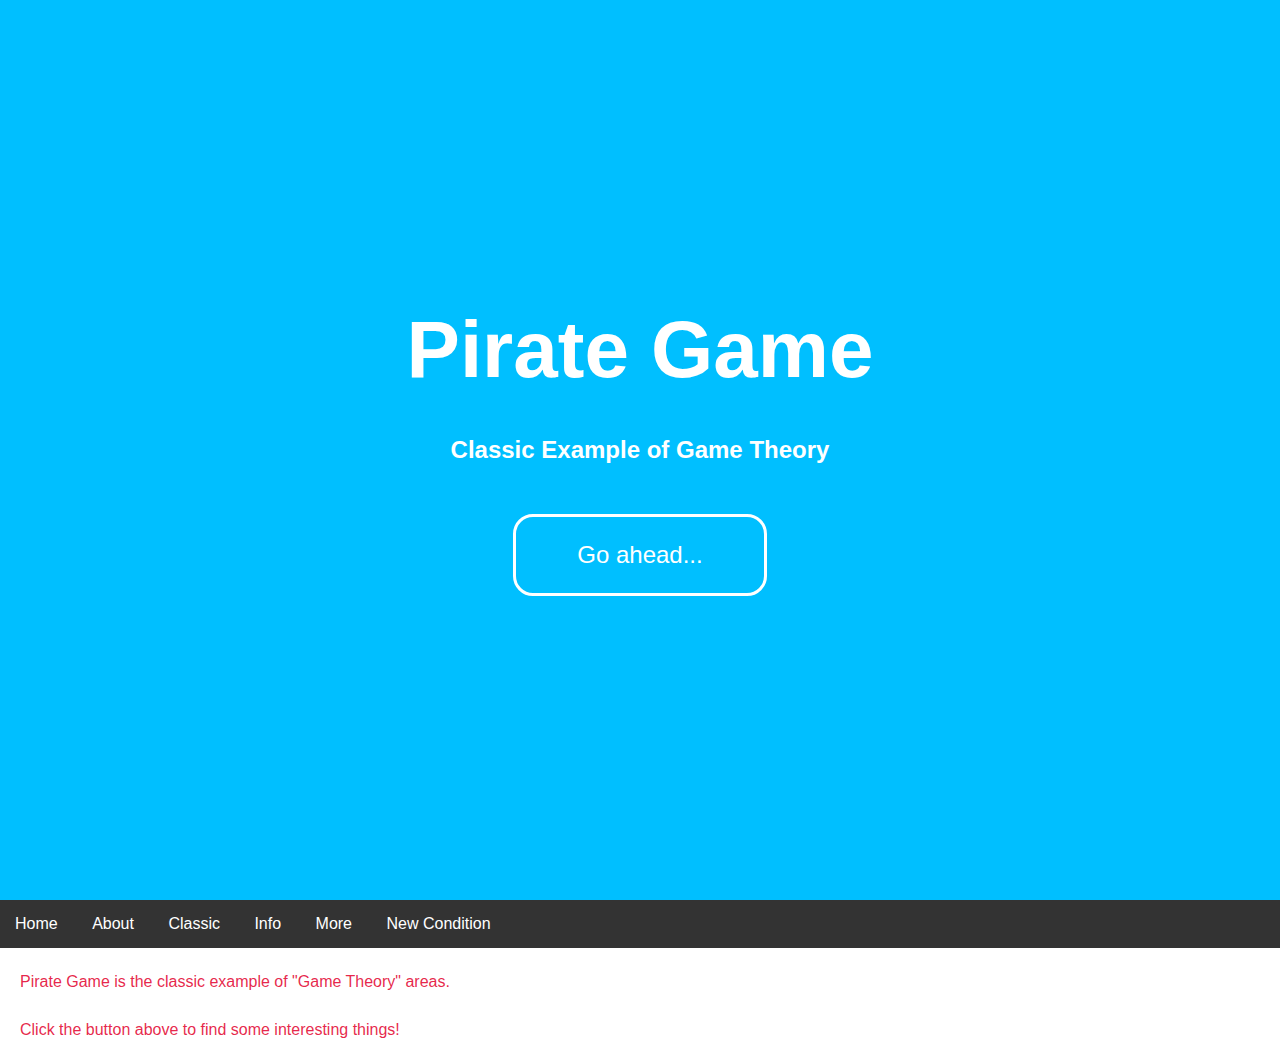
<file: index.html>
<!DOCTYPE html>
<html>

<head>
    <title>Pirate Game</title>
    <link rel="stylesheet" href="style.css">
    <link rel="stylesheet" href="style_index.css"> 
</head>

<body>
    <section class="hero">
        <div class="hero-inner">
            <h1>Pirate Game</h1>
            <h2>Classic Example of Game Theory</h2>
            <a href="classic.html" class="btn">Go ahead...</a>
        </div>
    </section>

    <nav id="navbar">
        <a href="index.html" target="_blank">Home</a>
        <a href="about.html" target="_blank">About</a>
        <a href="classic.html" target="_blank">Classic</a>
        <a href="info.html" target="_blank">Info</a>
        <a href="more.html" target="_blank">More </a>
        <a href="NewCondition.html" target="_blank">New Condition</a>
    </nav>

    <main>
        <p>

            Pirate Game is the classic example of "Game Theory" areas. 
            <br>
            Click the button above to find some interesting things!

        </p>

    </main>
</body>

</html>
</file>
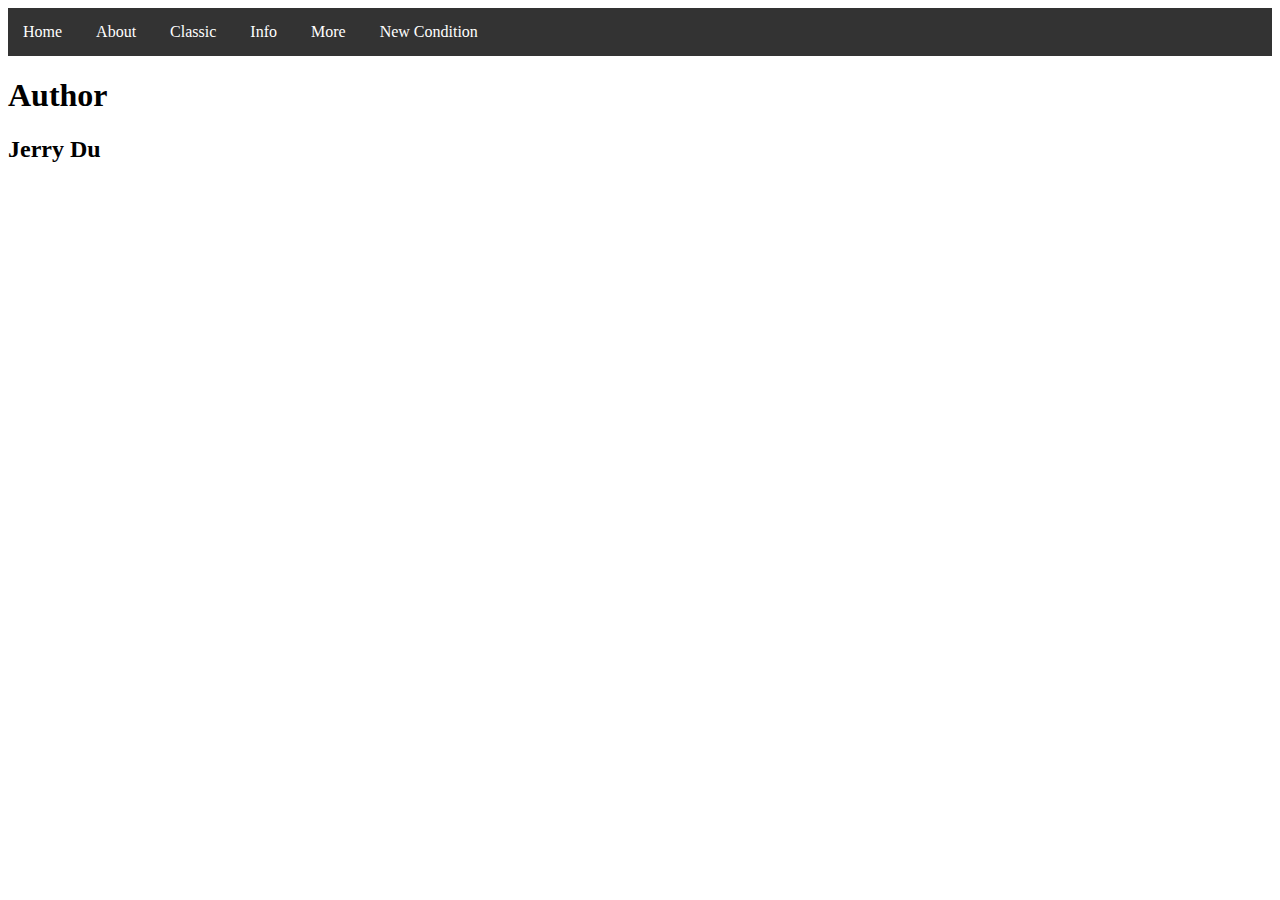
<file: about.html>
<!DOCTYPE html>
<html lang="en">
<head>
    <meta charset="UTF-8">
    <meta name="viewport" content="width=device-width, initial-scale=1.0">
    <title>About</title>
    <link href="style.css" rel="stylesheet">
    <link href="style_about.css" rel="stylesheet">
    <nav id="navbar">
        <a href="index.html" target="_blank">Home</a>
        <a href="about.html" target="_blank">About</a>
        <a href="classic.html" target="_blank">Classic</a>
        <a href="info.html" target="_blank">Info</a>
        <a href="more.html" target="_blank">More </a>
        <a href="NewCondition.html" target="_blank">New Condition</a>
    </nav>
</head>
<body>
    <h1>
        Author
    </h1>
    <h2>
        Jerry Du
    </h2>

    <p>
        Jerry read the original problem when he was in grade 6, then he found it interesting and introduced it to his roommates. 
        <br>
        Then they discussed for a week, changing the condition given by the problem. 
        <br>
        This website is the summary of parts conclusion. 
    </p>
    
</body>
</html>
</file>
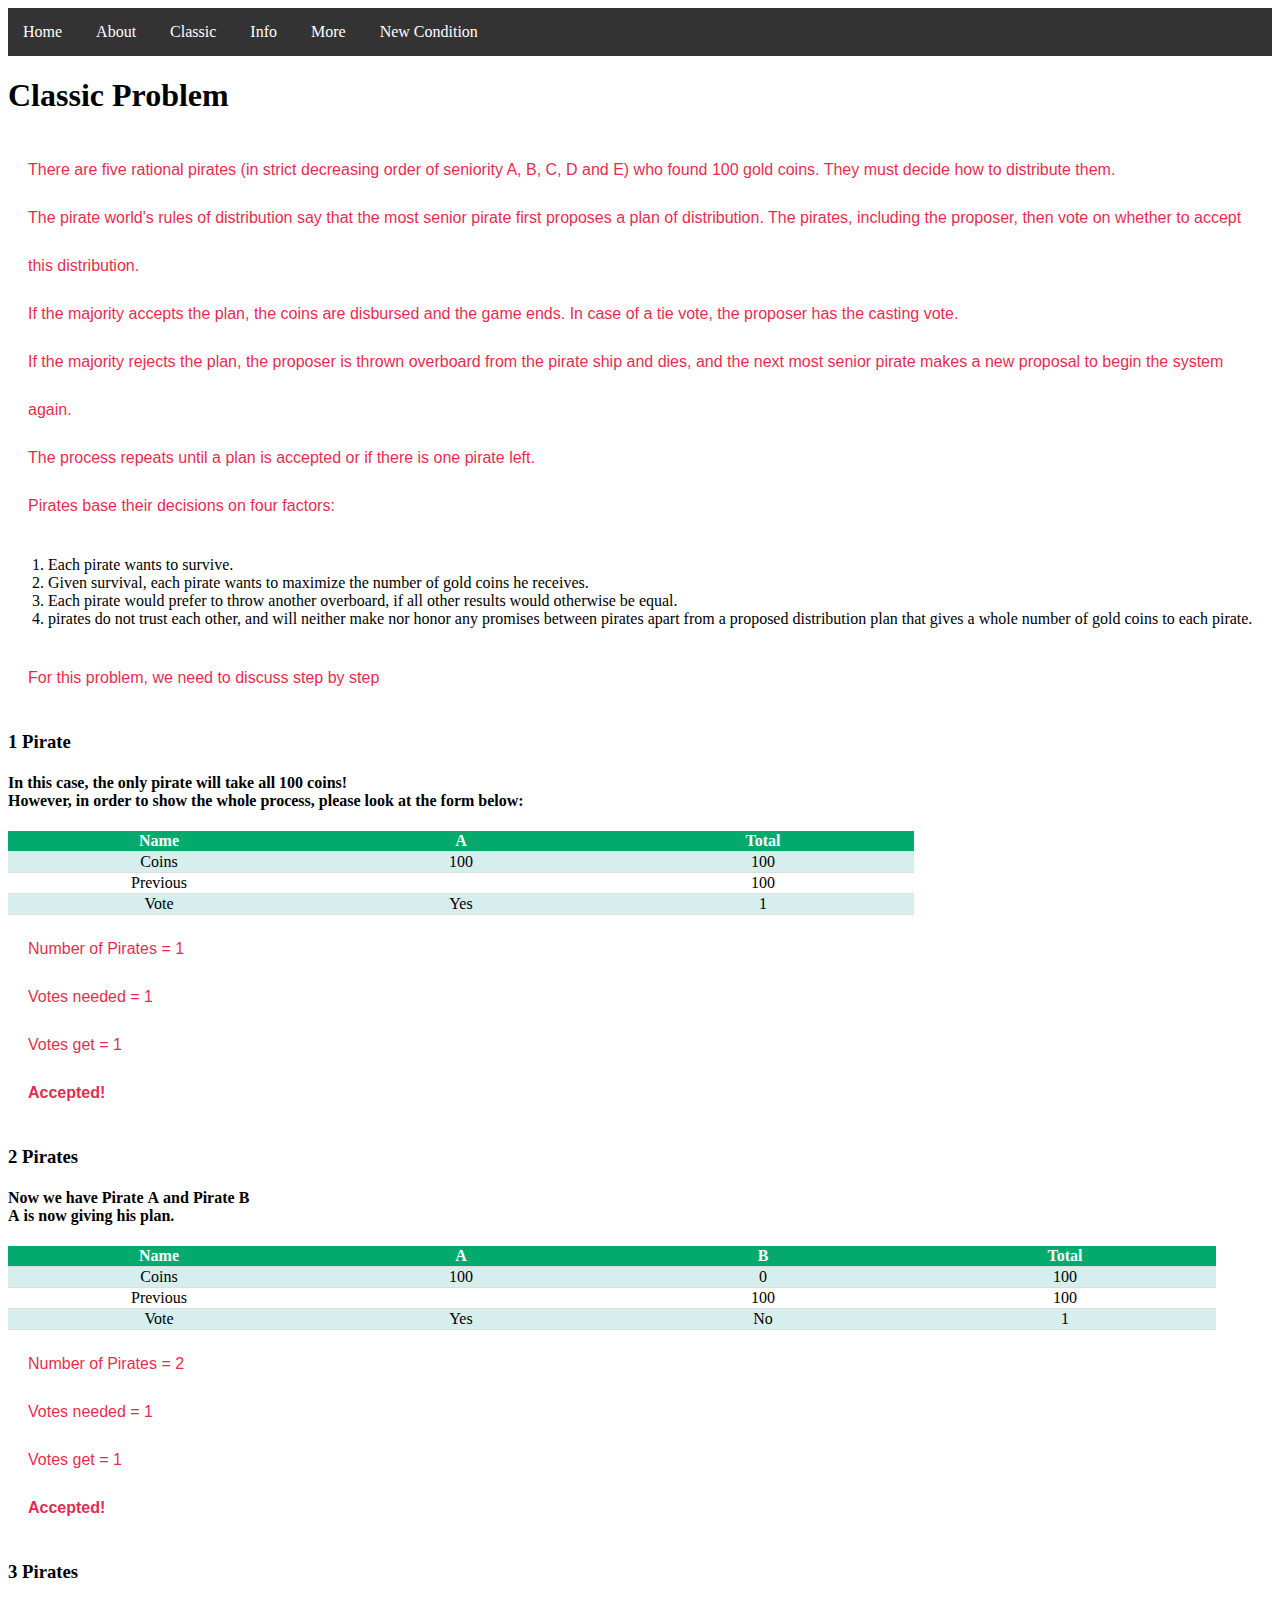
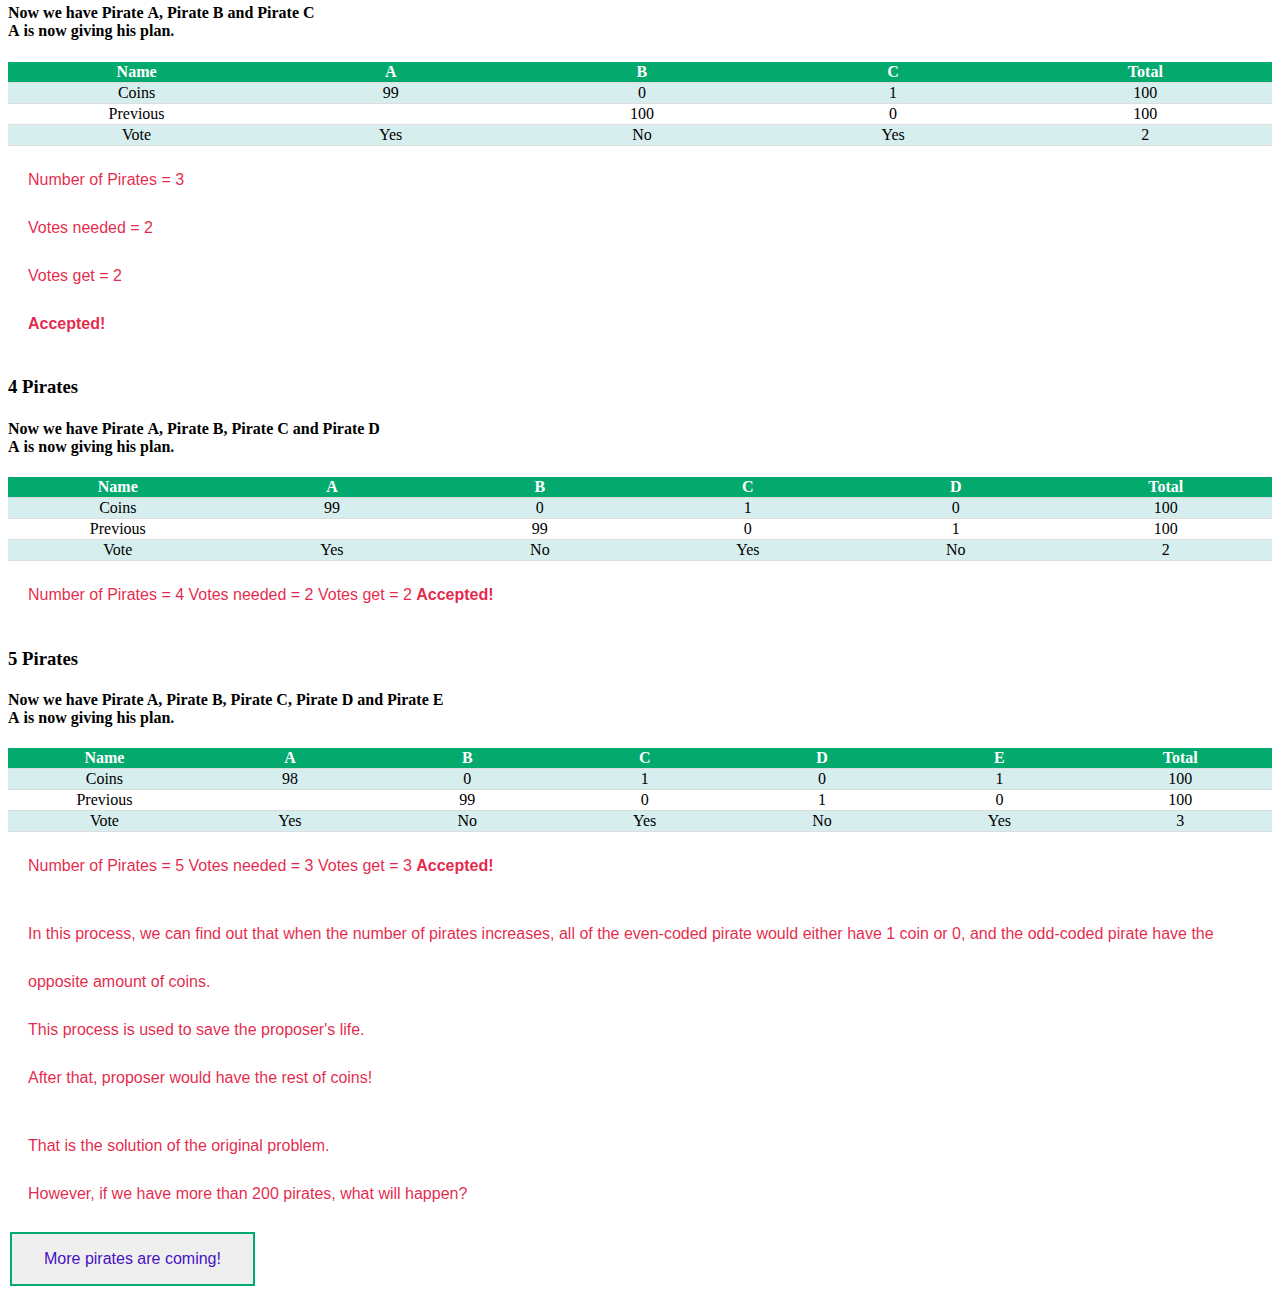
<file: classic.html>
<!DOCTYPE html>
<html lang="en">

<head>
    
    <meta charset="UTF-8">
    <meta name="viewport" content="width=device-width, initial-scale=1.0">
    <link href='style.css' rel='stylesheet'>
    <link href="style_classic.css" rel="stylesheet">

    <title>Classic</title>

    <nav id="navbar">
        <a href="index.html" target="_blank">Home</a>
        <a href="about.html" target="_blank">About</a>
        <a href="classic.html" target="_blank">Classic</a>
        <a href="info.html" target="_blank">Info</a>
        <a href="more.html" target="_blank">More </a>
        <a href="NewCondition.html" target="_blank">New Condition</a>
    </nav>

</head>

<body>
    
    <h1>
        Classic Problem
    </h1>


    <div class="Explanation">
        <p>There are five rational pirates (in strict decreasing order of seniority A, B, C, D and E) who found 100 gold coins. They must decide how to distribute them.
            <br>
            The pirate world's rules of distribution say that the most senior pirate first proposes a plan of distribution. The pirates, including the proposer, then vote on whether to accept this distribution. 
            <br>
            If the majority accepts the plan, the coins are disbursed and the game ends. In case of a tie vote, the proposer has the casting vote. 
            <br>
            If the majority rejects the plan, the proposer is thrown overboard from the pirate ship and dies, and the next most senior pirate makes a new proposal to begin the system again. 
            <br>
            The process repeats until a plan is accepted or if there is one pirate left.
            <br>
            Pirates base their decisions on four factors:
            <br>
        </p>
    
        <ol>    
            <li>Each pirate wants to survive.</li>
            <li>Given survival, each pirate wants to maximize the number of gold coins he receives.</li>
            <li>Each pirate would prefer to throw another overboard, if all other results would otherwise be equal.</li>
            <li>pirates do not trust each other, and will neither make nor honor any promises between pirates apart from a proposed distribution plan that gives a whole number of gold coins to each pirate.</li>
        </ol>
    </div>
    

    <div class="solution">

        <p>
            For this problem, we need to discuss step by step
        </p>

        <h3>
            1 Pirate
            <h4>
                In this case, the only pirate will take all 100 coins!
                <br>
                However, in order to show the whole process, please look at the form below: 
            </h4>

        </h3>

        <table>

            <thead>
                <th>Name</th>
                <th>A</th>
                <th>Total</th>
            </thead>

            <tbody>

                <tr>
                    <td>Coins</td>
                    <td>100</td>
                    <td>100</td>
                </tr>

                <tr>
                    <td>Previous</td>
                    <td></td>
                    <td>100</td>
                </tr>

                <tr>
                    <td>Vote</td>
                    <td>Yes</td>
                    <td>1</td>
                </tr>
            </tbody>
        </table>
        
        <p>
            Number of Pirates = 1
            <br>
            Votes needed = 1
            <br>
            Votes get = 1
            <br>
            <strong>Accepted!</strong>
        </p>

        <h3>
            2 Pirates
            <h4>
                Now we have Pirate <strong>A</strong> and Pirate <strong>B</strong> 
                <br>
                <strong>A</strong> is now giving his plan. 
                
            </h4>
        </h3>
        <table>

            <thead>
                <th>Name</th>
                <th>A</th>
                <th>B</th>
                <th>Total</th>
            </thead>

            <tbody>

                <tr>
                    <td>Coins</td>
                    <td>100</td>
                    <td>0</td>
                    <td>100</td>
                </tr>

                <tr>
                    <td>Previous</td>
                    <td></td>
                    <td>100</td>
                    <td>100</td>
                </tr>

                <tr>
                    <td>Vote</td>
                    <td>Yes</td>
                    <td>No</td>
                    <td>1</td>
                </tr>
            </tbody>
        </table>
        
        <p>
            Number of Pirates = 2
            <br>
            Votes needed = 1
            <br>
            Votes get = 1
            <br>
            <strong>Accepted!</strong>
        </p>

        <div id = "3 Pirates">
        <h3>
            3 Pirates
            <h4>
                Now we have Pirate <strong>A</strong>, Pirate<strong> B</strong> and Pirate<strong> C</strong> 
                <br>
                <strong>A</strong> is now giving his plan. 
                
            </h4>
        </h3>
        <table>

            <thead>
                <th>Name</th>
                <th>A</th>
                <th>B</th>
                <th>C</th>
                <th>Total</th>
            </thead>

            <tbody>

                <tr>
                    <td>Coins</td>
                    <td>99</td>
                    <td>0</td>
                    <td>1</td>
                    <td>100</td>
                </tr>

                <tr>
                    <td>Previous</td>
                    <td></td>
                    <td>100</td>
                    <td>0</td>
                    <td>100</td>
                </tr>

                <tr>
                    <td>Vote</td>
                    <td>Yes</td>
                    <td>No</td>
                    <td>Yes</td>
                    <td>2</td>
                </tr>
            </tbody>
        </table>
        
        <p>
            Number of Pirates = 3
            <br>
            Votes needed = 2
            <br>
            Votes get = 2
            <br>
            <strong>Accepted!</strong>
        </p>

        </div>




        <div id = "4 Pirates">
            <h3>
                4 Pirates
                <h4>
                    Now we have Pirate <strong>A</strong>, Pirate<strong> B</strong>, Pirate<strong> C</strong> and Pirate<strong> D</strong> 
                    <br>
                    <strong>A</strong> is now giving his plan. 
                    
                </h4>
            </h3>
            <table>
    
                <thead>
                    <th>Name</th>
                    <th>A</th>
                    <th>B</th>
                    <th>C</th>
                    <th>D</th>
                    <th>Total</th>
                </thead>
    
                <tbody>
    
                    <tr>
                        <td>Coins</td>
                        <td>99</td>
                        <td>0</td>
                        <td>1</td>
                        <td>0</td>
                        <td>100</td>
                    </tr>
    
                    <tr>
                        <td>Previous</td>
                        <td></td>
                        <td>99</td>
                        <td>0</td>
                        <td>1</td>
                        <td>100</td>
                    </tr>
    
                    <tr>
                        <td>Vote</td>
                        <td>Yes</td>
                        <td>No</td>
                        <td>Yes</td>
                        <td>No</td>
                        <td>2</td>
                    </tr>
                    
                </tbody>
            </table>
            
            <p>
                Number of Pirates = 4

                Votes needed = 2
       
                Votes get = 2
     
                <strong>Accepted!</strong>
            </p>
    
        </div>
        
        <div id = "5 Pirates">
            <h3>
                5 Pirates
                <h4>
                    Now we have Pirate<strong> A</strong>, Pirate<strong> B</strong>, Pirate<strong> C</strong>, Pirate<strong> D</strong> and Pirate <strong>E</strong> 
                    <br>
                    <strong>A</strong> is now giving his plan. 
                    
                </h4>
            </h3>
            <table>
    
                <thead>
                    <th>Name</th>
                    <th>A</th>
                    <th>B</th>
                    <th>C</th>
                    <th>D</th>
                    <th>E</th>
                    <th>Total</th>
                </thead>
    
                <tbody>
    
                    <tr>
                        <td>Coins</td>
                        <td>98</td>
                        <td>0</td>
                        <td>1</td>
                        <td>0</td>
                        <td>1</td>
                        <td>100</td>
                    </tr>
    
                    <tr>
                        <td>Previous</td>
                        <td></td>
                        <td>99</td>
                        <td>0</td>
                        <td>1</td>
                        <td>0</td>
                        <td>100</td>
                    </tr>
    
                    <tr>
                        <td>Vote</td>
                        <td>Yes</td>
                        <td>No</td>
                        <td>Yes</td>
                        <td>No</td>
                        <td>Yes</td>
                        <td>3</td>
                    </tr>
                    
                </tbody>
            </table>
            
            <p>
                Number of Pirates = 5

                Votes needed = 3
       
                Votes get = 3
     
                <strong>Accepted!</strong>
            </p>
    </div>



    <div id="explanation">
        <p>
            In this process, we can find out that when the number of pirates increases, all of the even-coded pirate would either have 1 coin or 0, and the odd-coded pirate have the opposite amount of coins. 
            <br>
            This process is used to save the proposer's life. 
            <br>
            After that, proposer would have the rest of coins! 
        </p>

        <p>
            That is the solution of the original problem. 
            <br>
            However, if we have more than 200 pirates, what will happen?
        </p>


    </div>

    
    <div id="more pirates">
        <button class="button" onclick="window.location.href='more.html';">More pirates are coming!</button>
    </div>

</body>
</html>
</file>
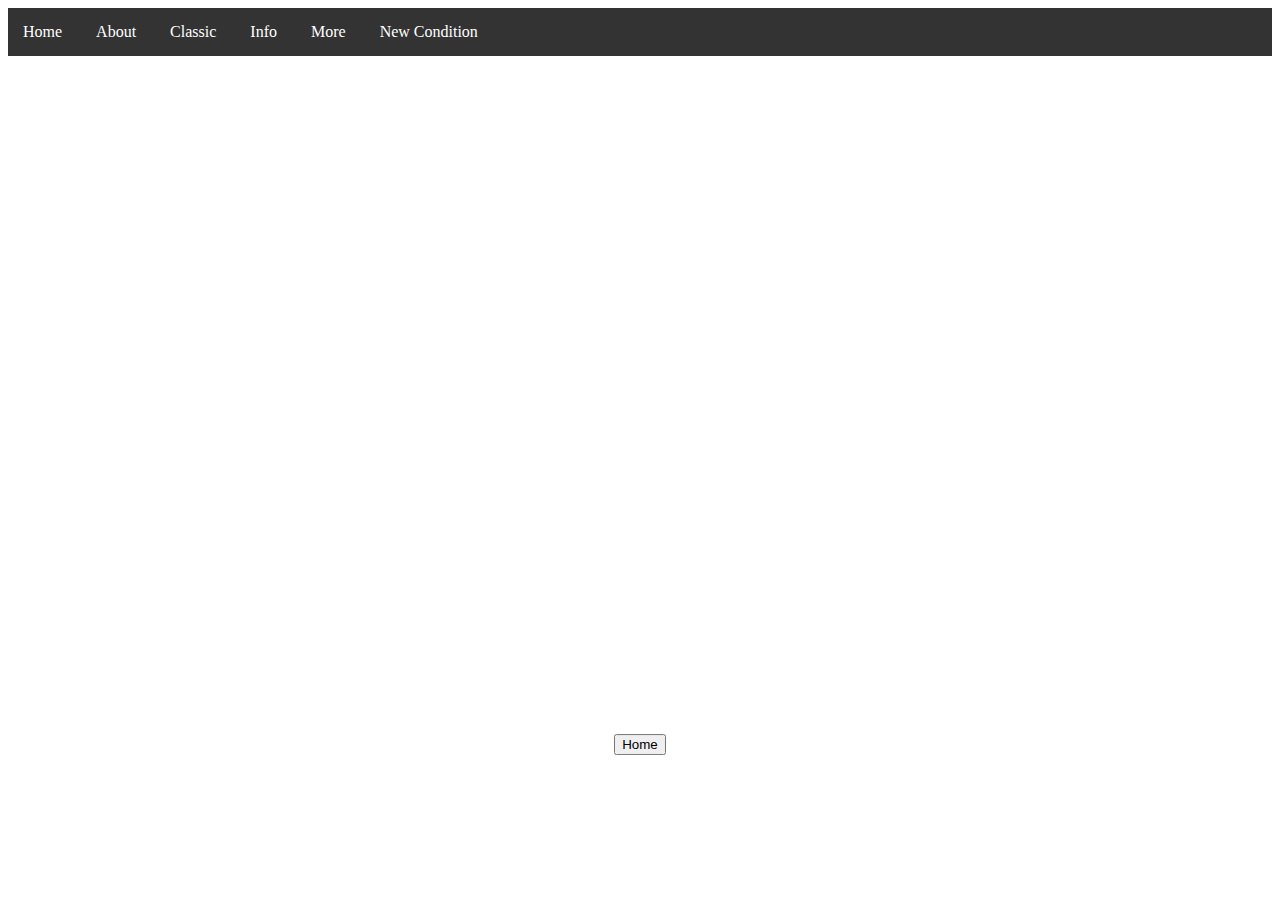
<file: info.html>
<!DOCTYPE html>

<head>

  <meta charset="UTF-8">
  <meta name="viewport" content="width=device-width, initial-scale=1.0">
  <link href='style.css' rel='stylesheet'>
  <link href="style_info.css" rel="stylesheet">

  <title>Info</title>

  <nav id="navbar">
    <a href="index.html" target="_blank">Home</a>
    <a href="about.html" target="_blank">About</a>
    <a href="classic.html" target="_blank">Classic</a>
    <a href="info.html" target="_blank">Info</a>
    <a href="more.html" target="_blank">More </a>
    <a href="NewCondition.html" target="_blank">New Condition</a>
  </nav>




</head>

<body>
  <div class="hero-image">

    <img href="https://images.hdqwalls.com/download/the-pirate-bay-logo-on-3840x2400.jpg">
    <div class="hero-text">
      <h1>The Pirate Game is a classic "game theory" problem came out of last century. </h1>
      <p>The interesting problem has been used to explain some relationship of power. </p>
      <p>
        For example, in the mid century, the king, the landowner, and the public. 
        <br>
        In this situation, when the king dead, the landowner can take charge in the whole country. 
        <br>
        Thus, the king, who currently has the power, must prevent that unfortunate thing happen. 
        What can he do? 
        As the pirates in the problem, he will give "coins" to the pirate who will not directly benefit from his death. 
        Also, if the landowner finally controls the ower, that is, the "new king", he will also not give anything to the people who can take advantage after he dead. 
      </p>
      <button>Home</button>
    </div>
  </div>





</body>
</file>
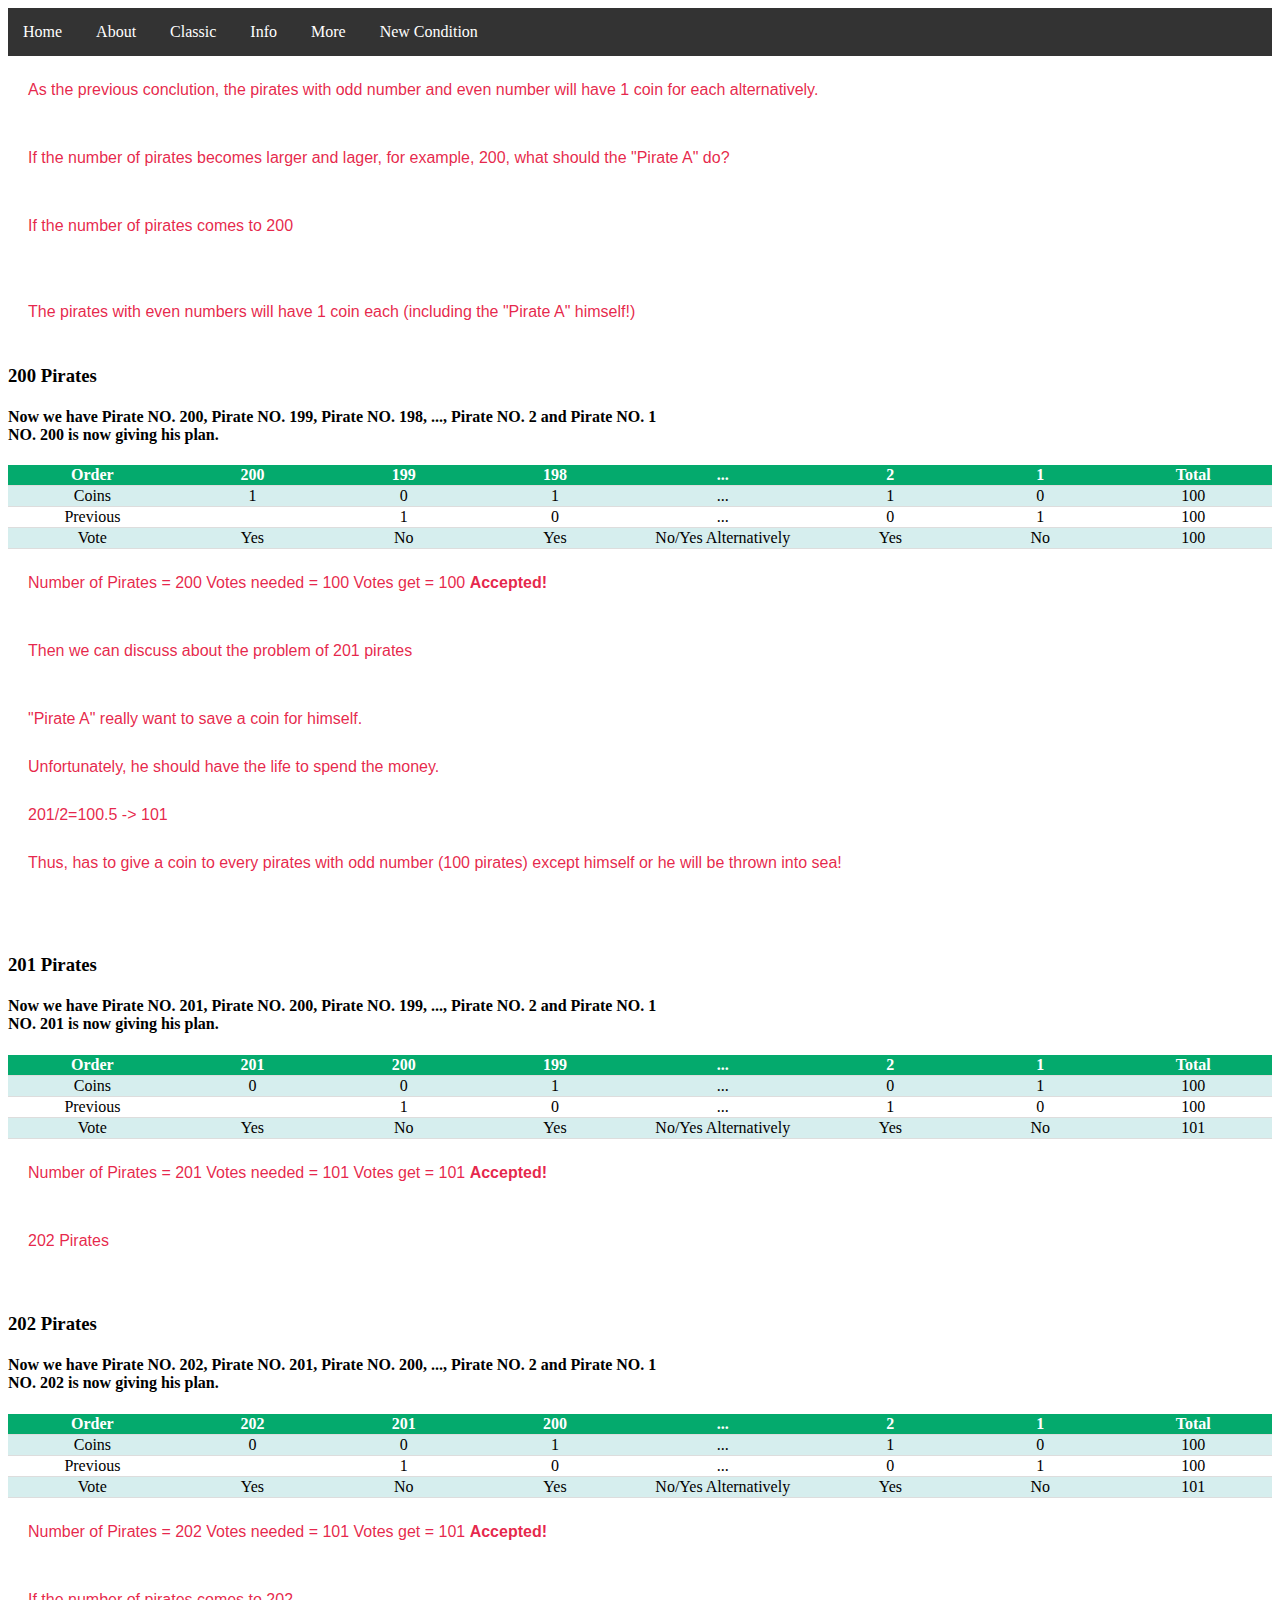
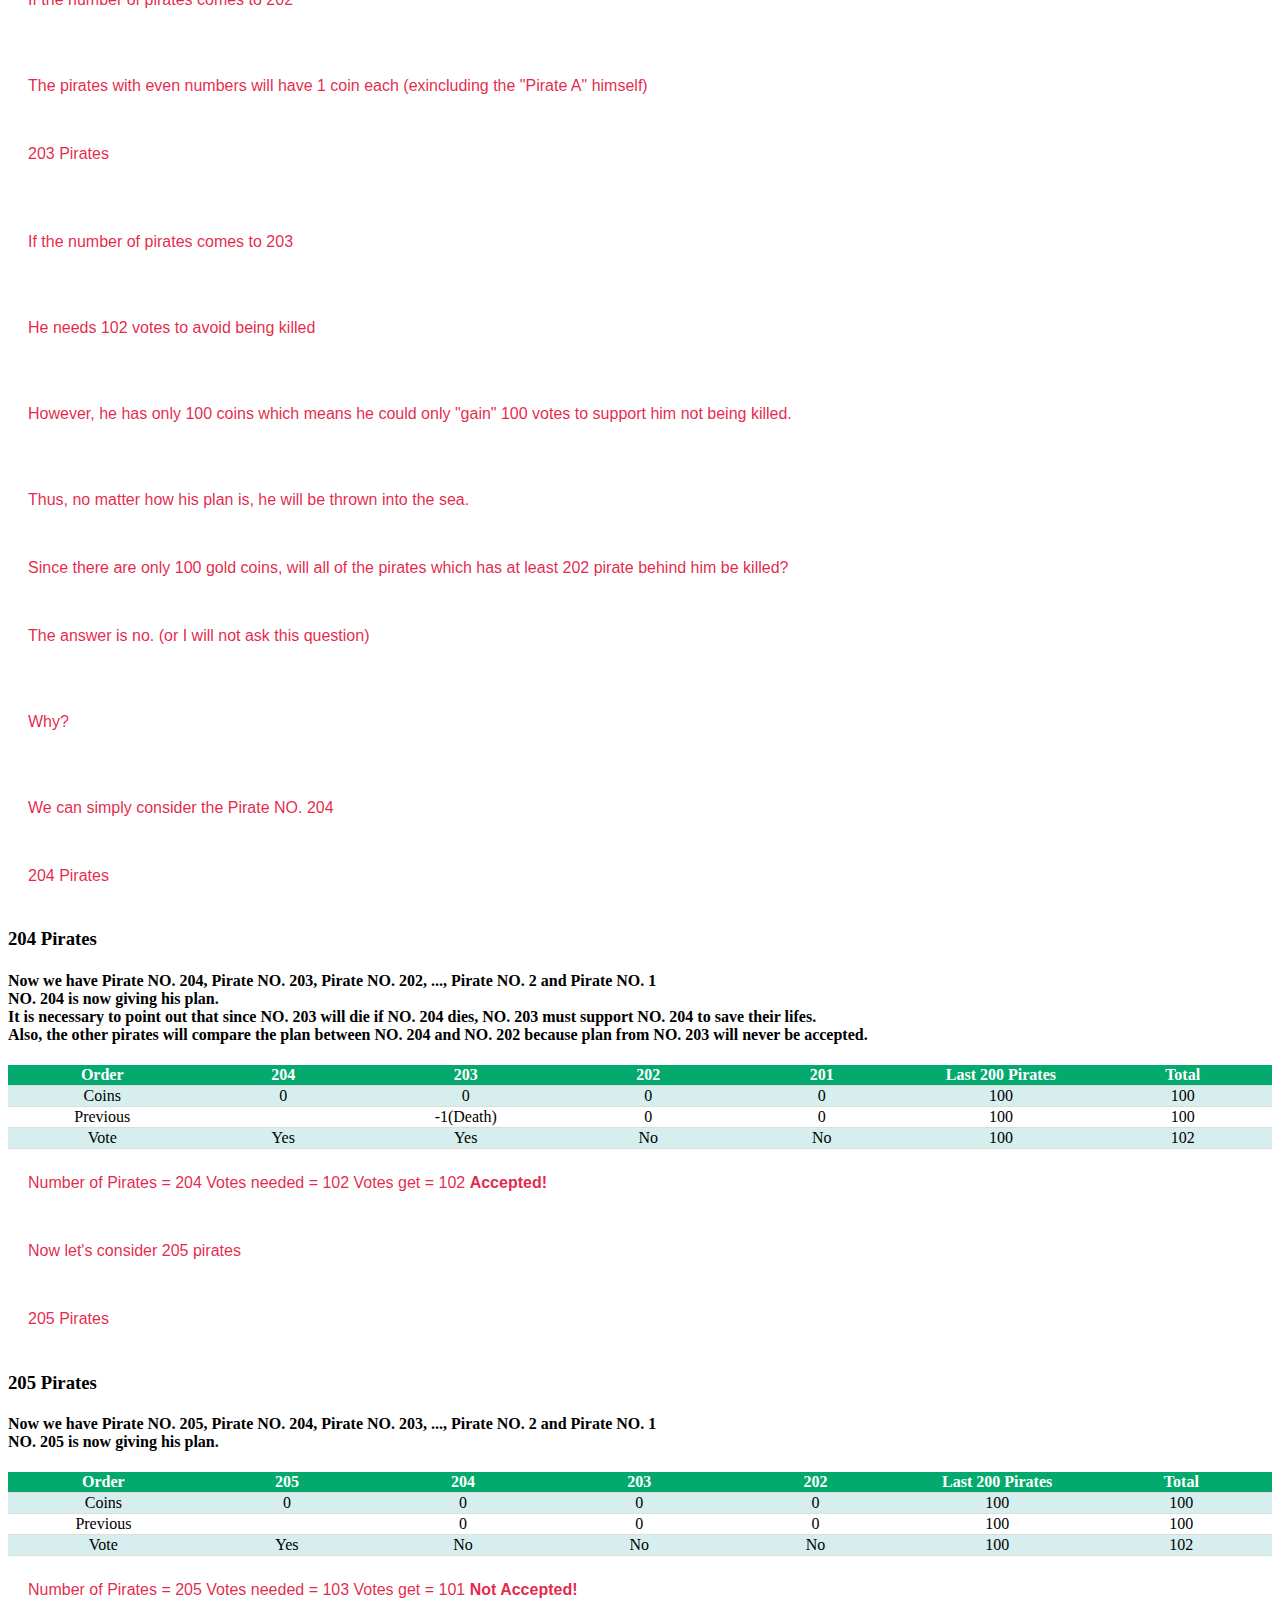
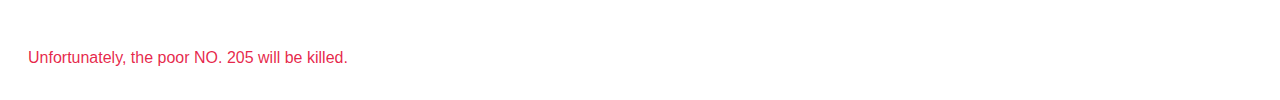
<file: more.html>
<!DOCTYPE html>
<html lang="en">

<head>
    <meta charset="UTF-8">
    <meta name="viewport" content="width=device-width, initial-scale=1.0">
    <link href='style.css' rel='stylesheet'>
    <link href="style_more.css" rel="stylesheet">
    <title>More Pirates</title>

    <nav id="navbar">
        <a href="index.html" target="_blank">Home</a>
        <a href="about.html" target="_blank">About</a>
        <a href="classic.html" target="_blank">Classic</a>
        <a href="info.html" target="_blank">Info</a>
        <a href="more.html" target="_blank">More </a>
        <a href="NewCondition.html" target="_blank">New Condition</a>
    </nav>



</head>

<body>


    <div id="problem1" class="problem">
        <p>As the previous conclution, the pirates with odd number and even number will have 1 coin for each
            alternatively. </p>
        <p>If the number of pirates becomes larger and lager, for example, 200, what should the "Pirate A" do?</p>
    </div>

    <div id="explanation1" class="explanation">
        <p>If the number of pirates comes to 200</p>
        <br>
        <p>The pirates with even numbers will have 1 coin each (including the "Pirate A" himself!)</p>

        <div id="200 Pirates">
            <h3>
                200 Pirates
                <h4>
                    Now we have Pirate <strong>NO. 200</strong>, Pirate<strong> NO. 199</strong>, Pirate<strong> NO.
                        198</strong>, ..., Pirate<strong> NO. 2</strong> and Pirate <strong>NO. 1</strong>
                    <br>
                    <strong>NO. 200</strong> is now giving his plan.

                </h4>
            </h3>
            <table>

                <thead>
                    <th>Order</th>
                    <th>200</th>
                    <th>199</th>
                    <th>198</th>
                    <th>...</th>
                    <th>2</th>
                    <th>1</th>
                    <th>Total</th>
                </thead>

                <tbody>

                    <tr>
                        <td>Coins</td>
                        <td>1</td>
                        <td>0</td>
                        <td>1</td>
                        <td>...</td>
                        <td>1</td>
                        <td>0</td>
                        <td>100</td>
                    </tr>

                    <tr>
                        <td>Previous</td>
                        <td></td>
                        <td>1</td>
                        <td>0</td>
                        <td>...</td>
                        <td>0</td>
                        <td>1</td>
                        <td>100</td>
                    </tr>

                    <tr>
                        <td>Vote</td>
                        <td>Yes</td>
                        <td>No</td>
                        <td>Yes</td>
                        <td>No/Yes Alternatively</td>
                        <td>Yes</td>
                        <td>No</td>
                        <td>100</td>
                    </tr>

                </tbody>
            </table>

            <p>
                Number of Pirates = 200

                Votes needed = 100

                Votes get = 100

                <strong>Accepted!</strong>
            </p>
        </div>
    </div>

    <div id="problem2" class="problem">
        <p>Then we can discuss about the problem of 201 pirates</p>


    </div>
    <div id="explanation2" class="explanation">
        <p>"Pirate A" really want to save a coin for himself.<br>
            Unfortunately, he should have the life to spend the money. <br>
            201/2=100.5 -> 101<br>
            Thus, has to give a coin to every pirates with odd number (100 pirates) except himself or he will be thrown
            into sea!</p>
        <br>
        <p></p>

        <div id="201 Pirates">
            <h3>
                201 Pirates
                <h4>
                    Now we have Pirate <strong>NO. 201</strong>, Pirate<strong> NO. 200</strong>, Pirate<strong> NO.
                        199</strong>, ..., Pirate<strong> NO. 2</strong> and Pirate<strong> NO. 1</strong>
                    <br>
                    <strong>NO. 201</strong> is now giving his plan.

                </h4>
            </h3>
            <table>

                <thead>
                    <th>Order</th>
                    <th>201</th>
                    <th>200</th>
                    <th>199</th>
                    <th>...</th>
                    <th>2</th>
                    <th>1</th>
                    <th>Total</th>
                </thead>

                <tbody>

                    <tr>
                        <td>Coins</td>
                        <td>0</td>
                        <td>0</td>
                        <td>1</td>
                        <td>...</td>
                        <td>0</td>
                        <td>1</td>
                        <td>100</td>
                    </tr>

                    <tr>
                        <td>Previous</td>
                        <td></td>
                        <td>1</td>
                        <td>0</td>
                        <td>...</td>
                        <td>1</td>
                        <td>0</td>
                        <td>100</td>
                    </tr>

                    <tr>
                        <td>Vote</td>
                        <td>Yes</td>
                        <td>No</td>
                        <td>Yes</td>
                        <td>No/Yes Alternatively</td>
                        <td>Yes</td>
                        <td>No</td>
                        <td>101</td>
                    </tr>

                </tbody>
            </table>

            <p>
                Number of Pirates = 201

                Votes needed = 101

                Votes get = 101

                <strong>Accepted!</strong>
            </p>
        </div>

    </div>


    <div id="problem3" class="problem">
        <p>202 Pirates </p>
        <p></p>
        <div id="202 Pirates">
            <h3>
                202 Pirates
                <h4>
                    Now we have Pirate <strong>NO. 202</strong>, Pirate<strong> NO. 201</strong>, Pirate<strong> NO.
                        200</strong>, ..., Pirate<strong> NO. 2</strong> and Pirate <strong>NO. 1</strong>
                    <br>
                    <strong>NO. 202</strong> is now giving his plan.

                </h4>
            </h3>
            <table>

                <thead>
                    <th>Order</th>
                    <th>202</th>
                    <th>201</th>
                    <th>200</th>
                    <th>...</th>
                    <th>2</th>
                    <th>1</th>
                    <th>Total</th>
                </thead>

                <tbody>

                    <tr>
                        <td>Coins</td>
                        <td>0</td>
                        <td>0</td>
                        <td>1</td>
                        <td>...</td>
                        <td>1</td>
                        <td>0</td>
                        <td>100</td>
                    </tr>

                    <tr>
                        <td>Previous</td>
                        <td></td>
                        <td>1</td>
                        <td>0</td>
                        <td>...</td>
                        <td>0</td>
                        <td>1</td>
                        <td>100</td>
                    </tr>

                    <tr>
                        <td>Vote</td>
                        <td>Yes</td>
                        <td>No</td>
                        <td>Yes</td>
                        <td>No/Yes Alternatively</td>
                        <td>Yes</td>
                        <td>No</td>
                        <td>101</td>
                    </tr>

                </tbody>
            </table>

            <p>
                Number of Pirates = 202

                Votes needed = 101

                Votes get = 101

                <strong>Accepted!</strong>
            </p>
        </div>
    </div>

    <div id="explanation3" class="explanation">
        <p>If the number of pirates comes to 202</p>
        <br>
        <p>The pirates with even numbers will have 1 coin each (exincluding the "Pirate A" himself)</p>
    </div>

    <div id="problem4" class="problem">
        <p>203 Pirates </p>
        <p></p>
    </div>

    <div id="explanation4" class="explanation">
        <p>If the number of pirates comes to 203</p>
        <br>
        <p>He needs 102 votes to avoid being killed</p>
        <br>
        <p>However, he has only 100 coins which means he could only "gain" 100 votes to support him not being killed.
        </p>
        <br>
        <p>Thus, no matter how his plan is, he will be thrown into the sea.
    </div>

    <div id="problem5" class="problem">
        <p>Since there are only 100 gold coins, will all of the pirates which has at least 202 pirate behind him be
            killed?</p>
    </div>


    <div id="explanation5" class="explanation">
        <p>The answer is no. (or I will not ask this question)</p>
        <br>
        <p>Why?</p>
        <br>
        <p>We can simply consider the Pirate NO. 204</p>


        <p>204 Pirates</p>

        <div id="204 Pirates">
            <h3>
                204 Pirates
                <h4>
                    Now we have Pirate <strong>NO. 204</strong>, Pirate<strong> NO. 203</strong>, Pirate<strong> NO.
                        202</strong>, ..., Pirate<strong> NO. 2</strong> and Pirate<strong> NO. 1</strong>
                    <br>
                    <strong>NO. 204</strong> is now giving his plan.
                    <br>
                    It is necessary to point out that since NO. 203 will die if NO. 204 dies, NO. 203 must support NO.
                    204 to save their lifes.
                    <br>
                    Also, the other pirates will compare the plan between NO. 204 and NO. 202 because plan from NO. 203 will never
                    be accepted.
                </h4>
            </h3>
            <table>

                <thead>
                    <th>Order</th>
                    <th>204</th>
                    <th>203</th>
                    <th>202</th>
                    <th>201</th>
                    <th>Last 200 Pirates</th>
                    <th>Total</th>
                </thead>

                <tbody>

                    <tr>
                        <td>Coins</td>
                        <td>0</td>
                        <td>0</td>
                        <td>0</td>
                        <td>0</td>
                        <td>100</td>
                        <td>100</td>
                    </tr>

                    <tr>
                        <td>Previous</td>
                        <td></td>
                        <td>-1(Death)</td>
                        <td>0</td>
                        <td>0</td>
                        <td>100</td>
                        <td>100</td>
                    </tr>

                    <tr>
                        <td>Vote</td>
                        <td>Yes</td>
                        <td>Yes</td>
                        <td>No</td>
                        <td>No</td>
                        <td>100</td>
                        <td>102</td>
                    </tr>

                </tbody>
            </table>

            <p>
                Number of Pirates = 204

                Votes needed = 102

                Votes get = 102

                <strong>Accepted!</strong>
            </p>
        </div>
    </div>

    <div id="problem6" class="problem">
        <p>Now let's consider 205 pirates</p>
    </div>


    <div id="explanation6" class="explanation">

        <p>205 Pirates</p>

        <div id="205 Pirates">
            <h3>
                205 Pirates
                <h4>
                    Now we have Pirate <strong>NO. 205</strong>, Pirate<strong> NO. 204</strong>, Pirate<strong> NO.
                        203</strong>, ..., Pirate<strong> NO. 2</strong> and Pirate<strong> NO. 1</strong>
                    <br>
                    <strong>NO. 205</strong> is now giving his plan.
                  
                </h4>
            </h3>
            <table>

                <thead>
                    <th>Order</th>
                    <th>205</th>
                    <th>204</th>
                    <th>203</th>
                    <th>202</th>
                    <th>Last 200 Pirates</th>
                    <th>Total</th>
                </thead>

                <tbody>

                    <tr>
                        <td>Coins</td>
                        <td>0</td>
                        <td>0</td>
                        <td>0</td>
                        <td>0</td>
                        <td>100</td>
                        <td>100</td>
                    </tr>

                    <tr>
                        <td>Previous</td>
                        <td></td>
                        <td>0</td>
                        <td>0</td>
                        <td>0</td>
                        <td>100</td>
                        <td>100</td>
                    </tr>

                    <tr>
                        <td>Vote</td>
                        <td>Yes</td>
                        <td>No</td>
                        <td>No</td>
                        <td>No</td>
                        <td>100</td>
                        <td>102</td>
                    </tr>

                </tbody>
            </table>

            <p>
                Number of Pirates = 205

                Votes needed = 103

                Votes get = 101

                <strong>Not Accepted!</strong>
            </p>
        </div>

        <p> Unfortunately, the poor NO. 205 will be killed. </p>

    </div>








    


</body>

</html>
</file>
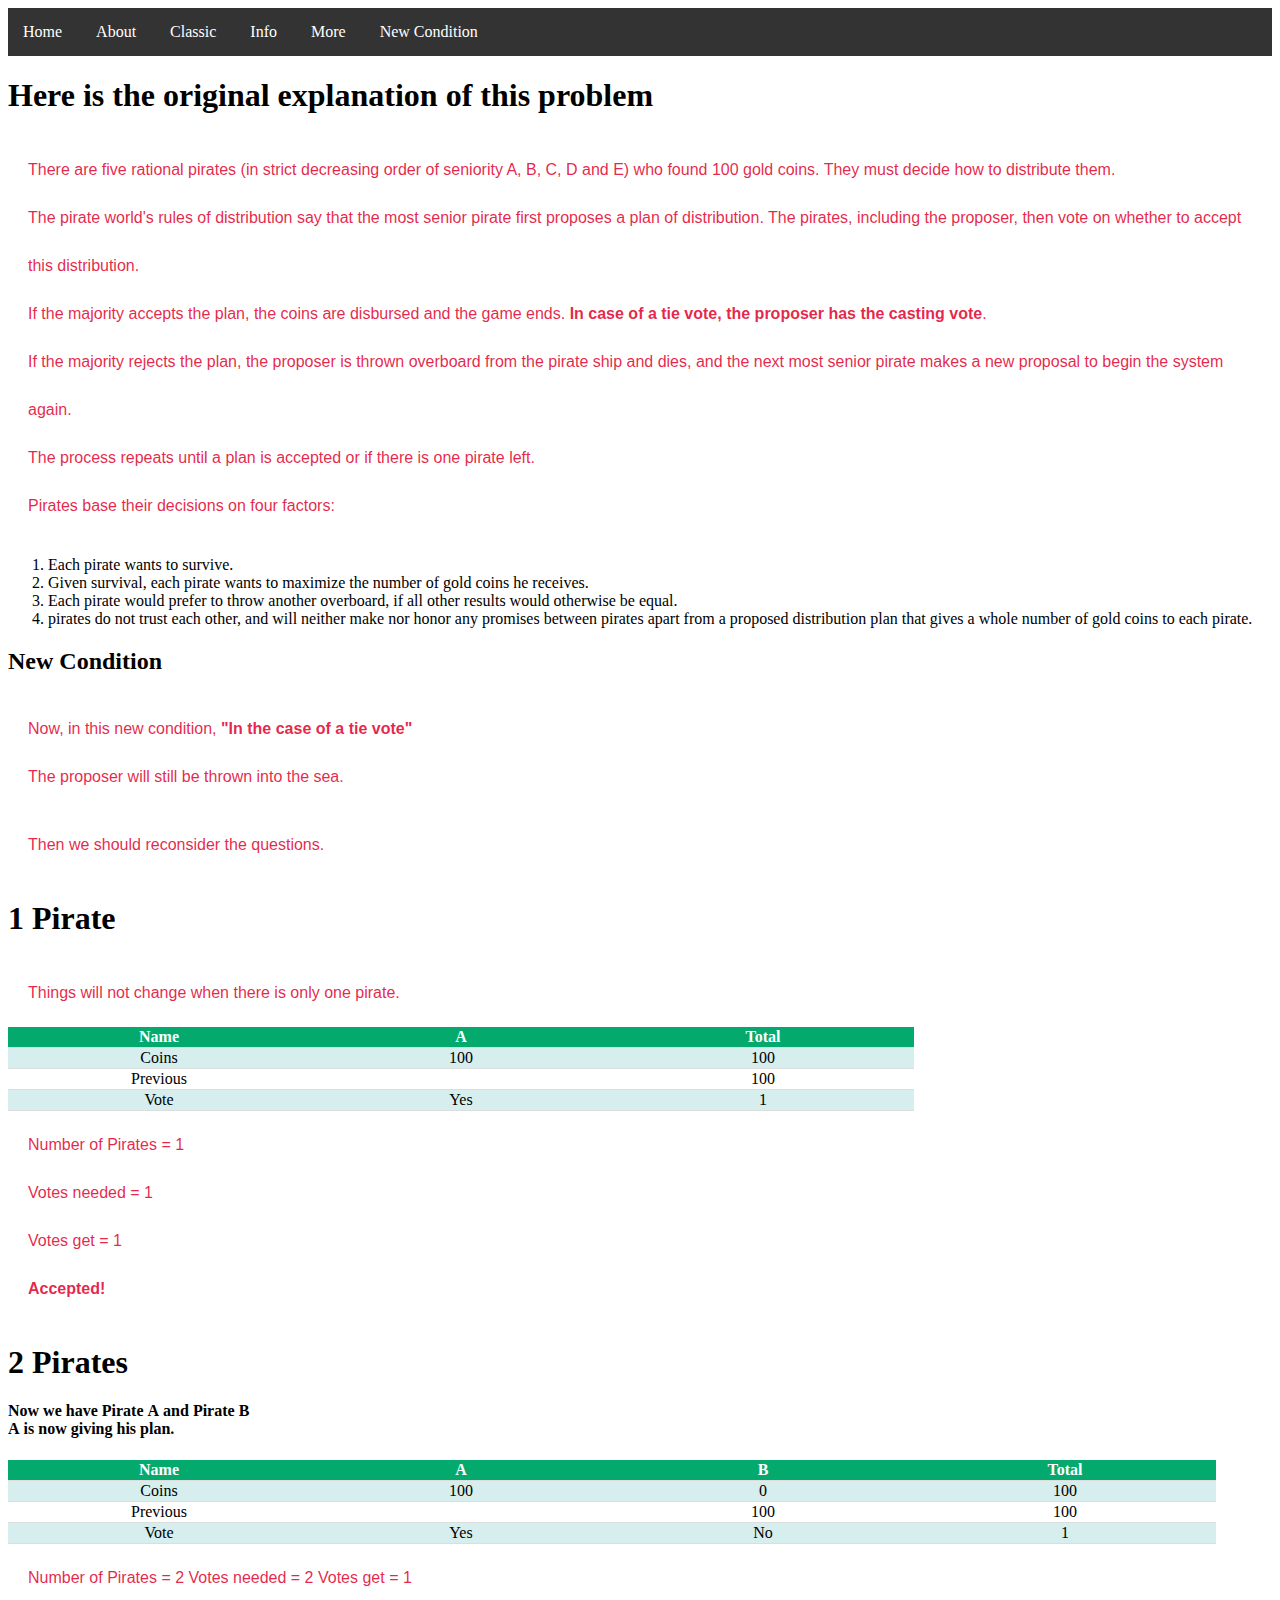
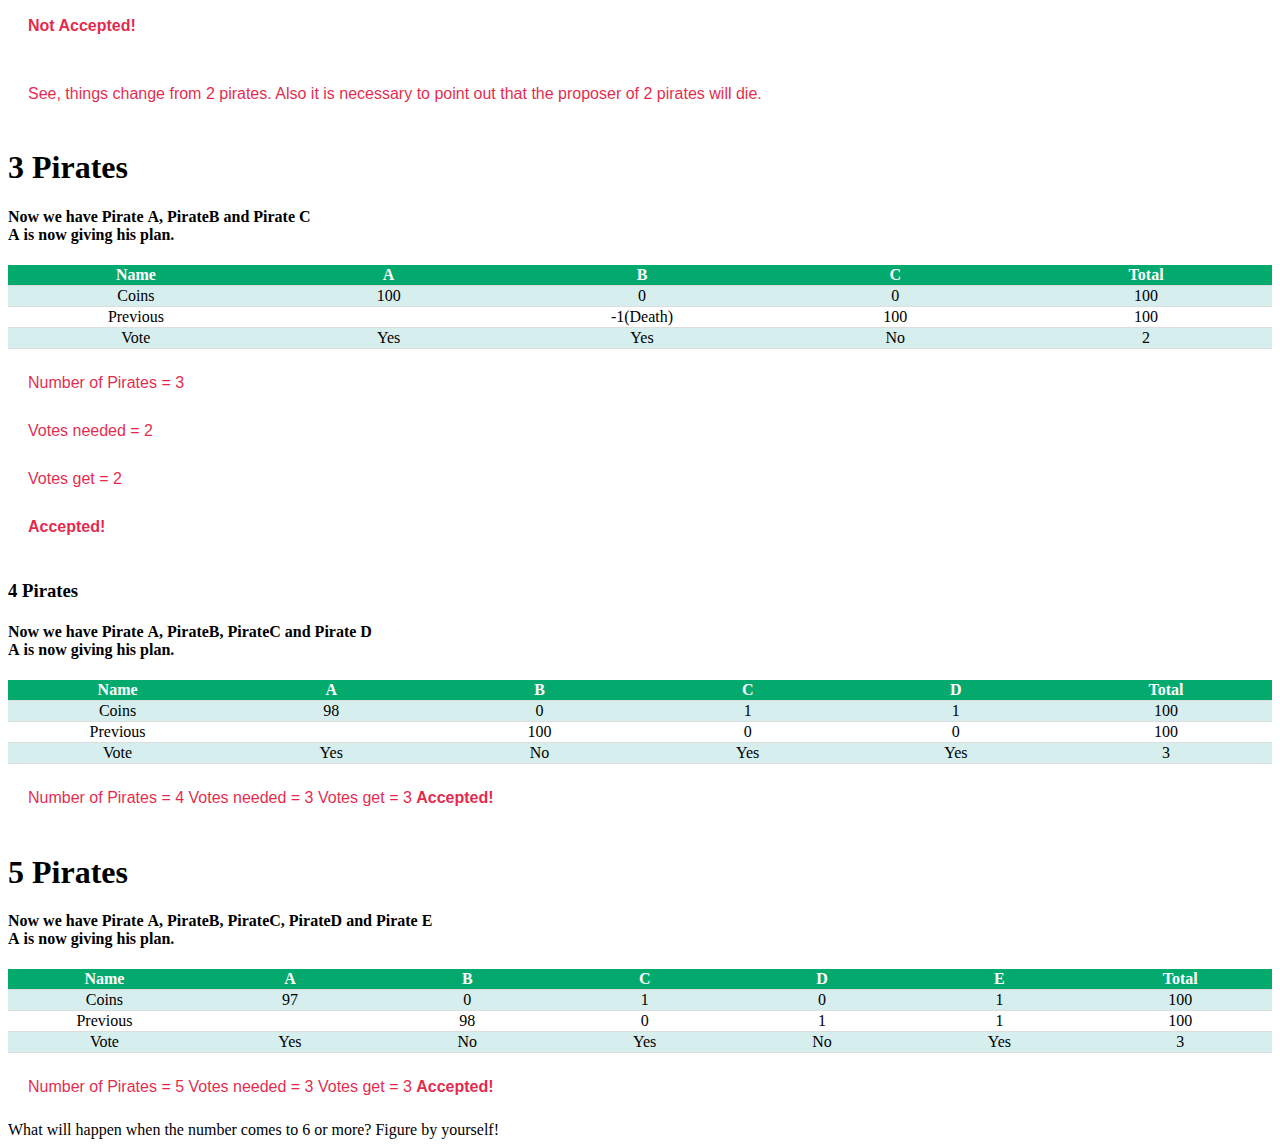
<file: NewCondition.html>
<!DOCTYPE html>
<html lang="en">

<head>
    <meta charset="UTF-8">
    <meta name="viewport" content="width=device-width, initial-scale=1.0">
    <link href='style.css' rel='stylesheet'>
    <title>New Condition</title>

    <nav id="navbar">
        <a href="index.html" target="_blank">Home</a>
        <a href="about.html" target="_blank">About</a>
        <a href="classic.html" target="_blank">Classic</a>
        <a href="info.html" target="_blank">Info</a>
        <a href="more.html" target="_blank">More </a>
        <a href="NewCondition.html" target="_blank">New Condition</a>
    </nav>


</head>





<body>

    <div class="Condition">
        <h1>Here is the original explanation of this problem</h1>
        <p>There are five rational pirates (in strict decreasing order of seniority A, B, C, D and E) who found 100 gold
            coins. They must decide how to distribute them.
            <br>
            The pirate world's rules of distribution say that the most senior pirate first proposes a plan of
            distribution. The pirates, including the proposer, then vote on whether to accept this distribution.
            <br>
            If the majority accepts the plan, the coins are disbursed and the game ends. <strong>In case of a tie vote,
                the proposer has the casting vote</strong>.
            <br>
            If the majority rejects the plan, the proposer is thrown overboard from the pirate ship and dies, and the
            next most senior pirate makes a new proposal to begin the system again.
            <br>
            The process repeats until a plan is accepted or if there is one pirate left.
            <br>
            Pirates base their decisions on four factors:
            <br>
        </p>

        <ol>
            <li>Each pirate wants to survive.</li>
            <li>Given survival, each pirate wants to maximize the number of gold coins he receives.</li>
            <li>Each pirate would prefer to throw another overboard, if all other results would otherwise be equal.</li>
            <li>pirates do not trust each other, and will neither make nor honor any promises between pirates apart from
                a proposed distribution plan that gives a whole number of gold coins to each pirate.</li>
        </ol>



        <h2>New Condition</h2>
        <p>Now, in this new condition, <strong>"In the case of a tie vote"</strong>
            <br>
            The proposer will still be thrown into the sea.
        </p>

        <p>Then we should reconsider the questions. </p>

    </div>

    <div id="1 pirate">
        <h1>1 Pirate</h1>
        <div id="question1">
            <p>Things will not change when there is only one pirate. </p>
        </div>

        <div id="explanation1">
            <table>

                <thead>
                    <th>Name</th>
                    <th>A</th>
                    <th>Total</th>
                </thead>

                <tbody>

                    <tr>
                        <td>Coins</td>
                        <td>100</td>
                        <td>100</td>
                    </tr>

                    <tr>
                        <td>Previous</td>
                        <td></td>
                        <td>100</td>
                    </tr>

                    <tr>
                        <td>Vote</td>
                        <td>Yes</td>
                        <td>1</td>
                    </tr>
                </tbody>
            </table>

            <p>
                Number of Pirates = 1
                <br>
                Votes needed = 1
                <br>
                Votes get = 1
                <br>
                <strong>Accepted!</strong>
            </p>

        </div>
    </div>

    <div id="2 pirates">
        <h1>
            2 Pirates
        </h1>
        <h4>
            Now we have Pirate <strong>A</strong> and Pirate <strong>B</strong>
            <br>
            <strong>A</strong> is now giving his plan.

        </h4>

        <table>

            <thead>
                <th>Name</th>
                <th>A</th>
                <th>B</th>
                <th>Total</th>
            </thead>

            <tbody>

                <tr>
                    <td>Coins</td>
                    <td>100</td>
                    <td>0</td>
                    <td>100</td>
                </tr>

                <tr>
                    <td>Previous</td>
                    <td></td>
                    <td>100</td>
                    <td>100</td>
                </tr>

                <tr>
                    <td>Vote</td>
                    <td>Yes</td>
                    <td>No</td>
                    <td>1</td>
                </tr>
            </tbody>
        </table>

        <p>
            Number of Pirates = 2 Votes needed = 2 Votes get = 1
            <br>
            <strong>Not Accepted!</strong>
        </p>

        <p>See, things change from 2 pirates. Also it is necessary to point out that the proposer of 2 pirates will die.
        </p>
    </div>

    <div id="3 Pirates">



        <h1>
            3 Pirates
        </h1>
        <h4>
            Now we have Pirate <strong>A</strong>, Pirate<strong>B</strong> and Pirate <strong>C</strong>
            <br>
            <strong>A</strong> is now giving his plan.

        </h4>

        <table>
            <thead>
                <th>Name</th>
                <th>A</th>
                <th>B</th>
                <th>C</th>
                <th>Total</th>
            </thead>

            <tbody>

                <tr>
                    <td>Coins</td>
                    <td>100</td>
                    <td>0</td>
                    <td>0</td>
                    <td>100</td>
                </tr>

                <tr>
                    <td>Previous</td>
                    <td></td>
                    <td>-1(Death)</td>
                    <td>100</td>
                    <td>100</td>
                </tr>

                <tr>
                    <td>Vote</td>
                    <td>Yes</td>
                    <td>Yes</td>
                    <td>No</td>
                    <td>2</td>
                </tr>
            </tbody>
        </table>

        <p>
            Number of Pirates = 3
            <br>
            Votes needed = 2
            <br>
            Votes get = 2
            <br>
            <strong>Accepted!</strong>
        </p>

    </div>

    <div id="4 Pirates">
        <h3>
            4 Pirates
            <h4>
                Now we have Pirate <strong>A</strong>, Pirate<strong>B</strong>, Pirate<strong>C</strong> and Pirate
                <strong>D</strong>
                <br>
                <strong>A</strong> is now giving his plan.

            </h4>
        </h3>
        <table>

            <thead>
                <th>Name</th>
                <th>A</th>
                <th>B</th>
                <th>C</th>
                <th>D</th>
                <th>Total</th>
            </thead>

            <tbody>

                <tr>
                    <td>Coins</td>
                    <td>98</td>
                    <td>0</td>
                    <td>1</td>
                    <td>1</td>
                    <td>100</td>
                </tr>

                <tr>
                    <td>Previous</td>
                    <td></td>
                    <td>100</td>
                    <td>0</td>
                    <td>0</td>
                    <td>100</td>
                </tr>

                <tr>
                    <td>Vote</td>
                    <td>Yes</td>
                    <td>No</td>
                    <td>Yes</td>
                    <td>Yes</td>
                    <td>3</td>
                </tr>

            </tbody>
        </table>

        <p>
            Number of Pirates = 4

            Votes needed = 3

            Votes get = 3

            <strong>Accepted!</strong>
        </p>

    </div>

    <div id="5 Pirates">
        <h1>
            5 Pirates
        </h1>
        <h4>
            Now we have Pirate <strong>A</strong>, Pirate<strong>B</strong>, Pirate<strong>C</strong>,
            Pirate<strong>D</strong> and Pirate <strong>E</strong>
            <br>
            <strong>A</strong> is now giving his plan.

        </h4>
        <table>

            <thead>
                <th>Name</th>
                <th>A</th>
                <th>B</th>
                <th>C</th>
                <th>D</th>
                <th>E</th>
                <th>Total</th>
            </thead>

            <tbody>

                <tr>
                    <td>Coins</td>
                    <td>97</td>
                    <td>0</td>
                    <td>1</td>
                    <td>0</td>
                    <td>1</td>
                    <td>100</td>
                </tr>

                <tr>
                    <td>Previous</td>
                    <td></td>
                    <td>98</td>
                    <td>0</td>
                    <td>1</td>
                    <td>1</td>
                    <td>100</td>
                </tr>

                <tr>
                    <td>Vote</td>
                    <td>Yes</td>
                    <td>No</td>
                    <td>Yes</td>
                    <td>No</td>
                    <td>Yes</td>
                    <td>3</td>
                </tr>

            </tbody>
        </table>

        <p>
            Number of Pirates = 5

            Votes needed = 3

            Votes get = 3

            <strong>Accepted!</strong>
        </p>
    </div>










    What will happen when the number comes to 6 or more? Figure by yourself!


</body>

</html>
</file>
<file: style.css>
p {
    color: rgba(227, 9, 52, 0.895);
    margin: 0;
    font-family: sans-serif;
    line-height: 48px;
    padding: 10px 20px;
  }

  #Coins {

    height: 300;
    width: 200;

  }

  .hero {
    background-color: deepskyblue;
  }

  #navbar {
    background-color: #333;
    color: #fff;
    overflow: hidden;

    position: sticky;
    top: 0;
    z-index: 100;
  }
  
  #navbar a {
    color: #fff;
    text-decoration: none;
    padding: 15px;
    display: inline-block;
  }
  
  #content {
    padding: 20px;
    background-color: #f2f2f2;
  }

  table {
    border-collapse: collapse;
  }


  th, td {
    border-bottom: 1px solid #ddd;
    text-align: center;
    width: 300px;
  }

  tr:nth-child(odd) {
    background-color: #D6EEEE;
  }

  th {
    
    background-color: #04AA6D;
    color: white;
  }
</file>
<file: style_index.css>
body {
    margin: 0;
    font-family: sans-serif;
}

.hero {
    /* Sizing */
    width: 100vw;
    height: 100vh;
    
    /* Flexbox stuff */
    display: flex;
    justify-content: center;
    align-items: center;
    
    /* Text styles */
    text-align: center;
    color: white; /* ADD THIS LINE */

    /* Background styles */
    background-image: url('https://www.pixel4k.com/wp-content/uploads/2019/03/pirate-ship-minimalist-4k_1551642699-768x432.jpg');
    background-size: cover;
    background-position: center center;
    background-repeat: no-repeat;
    background-attachment: fixed;
}

.hero h1 {
    /* Text styles */
    font-size: 5em;
    
    /* Margins */
    margin-top: 0;
    margin-bottom: 0.5em;
}

.hero .btn {
    /* Positioning and sizing */
    display: block;
    width: 200px;
    
    /* Padding and margins */
    padding: 1em;
    margin-top: 50px;
    margin-left: auto;
    margin-right: auto;
    
    /* Text styles */
    color: white; /* CHANGE THIS LINE */
    text-decoration: none;
    font-size: 1.5em;
    
    /* Border styles */
    border: 3px solid white; /* CHANGE THIS LINE */
    border-radius: 20px;
}
</file>
<file: style_about.css>
body {
    background-image: url("https://images.alphacoders.com/592/592955.jpg");
    background-repeat: no-repeat;
    background-size: cover;
    background-attachment: fixed;
    background-color: rgba(255, 255, 255, 0.486);
    background-blend-mode: overlay;
}

.button {
    color: rgb(71, 17, 194);
    padding: 16px 32px;
    text-align: center;
    text-decoration: none;
    display: inline-block;
    font-size: 16px;
    margin: 4px 2px;
    transition-duration: 0.4s;
    cursor: pointer;
    border: 2px solid #04AA6D;
}

p {
    color:white; 
}
</file>
<file: style_classic.css>
body {
    background-image: url("https://images.alphacoders.com/592/592955.jpg");
    background-repeat: no-repeat;
    background-size: cover;
    background-attachment: fixed;
    background-color: rgba(255, 255, 255, 0.486);
    background-blend-mode: overlay;
}

.button {
    color: rgb(71, 17, 194);
    padding: 16px 32px;
    text-align: center;
    text-decoration: none;
    display: inline-block;
    font-size: 16px;
    margin: 4px 2px;
    transition-duration: 0.4s;
    cursor: pointer;
    border: 2px solid #04AA6D;
}
</file>
<file: style_info.css>
/* Place text in the middle of the image */
.hero-text {
  text-align: center;
  position: absolute;
  top: 50%;
  left: 50%;
  transform: translate(-50%, -50%);
  color: white;
}


body {
  background-image: url("https://images.hdqwalls.com/download/the-pirate-bay-logo-on-3840x2400.jpg");
  background-repeat: no-repeat;
  background-size: cover;
  background-attachment: fixed;
  background-color: rgba(255, 255, 255, 0.486);
  background-blend-mode: overlay;
}

p{
  color: rgb(255, 255, 255)
}
</file>
<file: style_more.css>
body {
    background-image: url("https://images.alphacoders.com/592/592955.jpg");
    background-repeat: no-repeat;
    background-size: cover;
    background-attachment: fixed;
    background-color: rgba(255, 255, 255, 0.486);
    background-blend-mode: overlay;
}

.button {
    color: rgb(71, 17, 194);
    padding: 16px 32px;
    text-align: center;
    text-decoration: none;
    display: inline-block;
    font-size: 16px;
    margin: 4px 2px;
    transition-duration: 0.4s;
    cursor: pointer;
    border: 2px solid #04AA6D;
}
</file>
